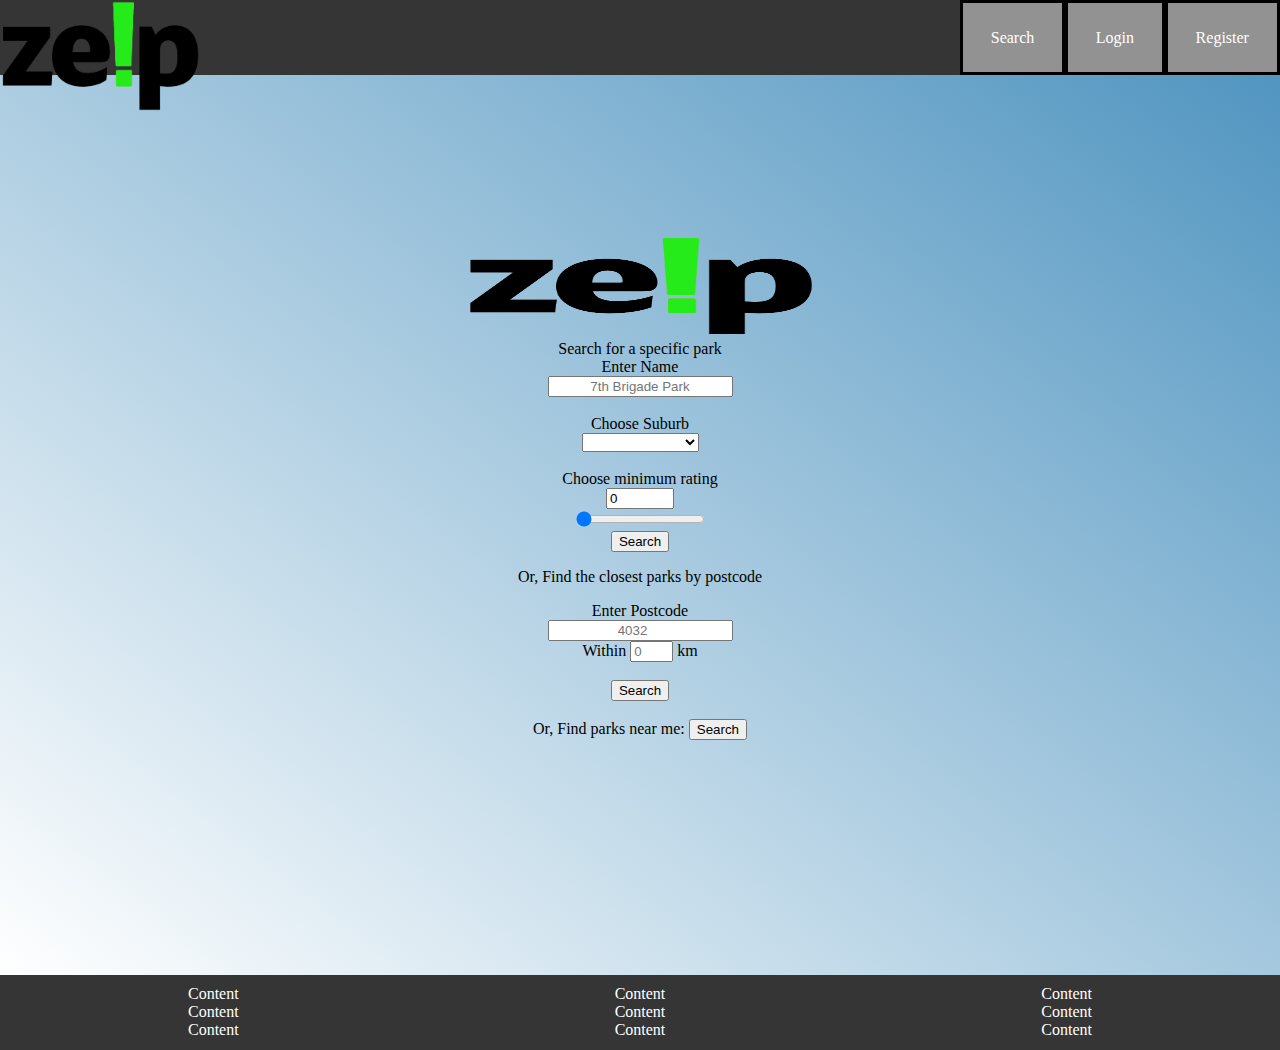
<file: Web Computing Project/stage1/index.html>
<!doctype html>
<link rel="stylesheet" type="text/css" href="css/styling.css"/>
<html>
<head>
<meta charset="utf-8">
<title>Search Page</title>
<script type="text/javascript" src="scripts/functions.js"></script>
</head>

<body>
<div class="header">
	<div class="logo">
    <img src="images/logo.png" alt="something" height="100%" width="100%">
    </div>

    <div class="menu">
    <a href="index.html">Search</a>
    <a href="#">Login</a>
    <a href="#">Register</a>
    </div>
</div>
<div id="container" class="container">
	<div class="body">
    	<div class="innerbody">
        	<img src="images/logo.png" alt="something" height="100px" width="100%">
            <form action="Results_page.html">
            Search for a specific park
            <br>
            Enter Name <br>
            <input type="text" placeholder="7th Brigade Park" style="text-align:center">
            <br><br>
            
            Choose Suburb <br>
            <select>
            	<option></option>
              	<option> Chermside </option>
                <option> Greenslopes </option>
                <option> UPR Mt Gravatt </option>
            </select>
            
            <br><br>
            Choose minimum rating <br>
            <input type="number" required id="rating" style="width:60px;" max="5" min="0" step="1" onChange="updateRating(this.value,'ratingrange');" value="0">
            <br>
            <input  type="range" id="ratingrange" min="0" max="5" step="1" value = "0" onChange="updateRating(this.value,'rating');">
            
            
            <br> <input type="submit" value="Search">
            </form>
            
            <form>
             <p>Or,  Find the closest parks by postcode </p>
            Enter Postcode <br>
            <input type="number" placeholder="4032" style="text-align:center; width:auto" min="0">
            <br>
            Within <input type="number" placeholder="0" style="width:35px;" min="0"> km
            <br><br>
            <input type="submit" value="Search">
            <br>
            </form>
            
            <form>
            <br>
            Or, Find parks near me: <input type="submit" value="Search">
            </form>
    	</div>
    </div>
</div>
<div id="footer" class="footer">
<div class="footerColumn">  
<a href="#"> Content </a> <br>
<a href="#"> Content </a> <br>
<a href="#"> Content </a>
</div>
<div class="footerColumn">
<a href="#"> Content </a> <br>
<a href="#"> Content </a> <br>
<a href="#"> Content </a>
</div>
<div class="footerColumn">
<a href="#"> Content </a> <br>
<a href="#"> Content </a> <br>
<a href="#"> Content </a>
</div>
</div>
</body>
</html>
</file>
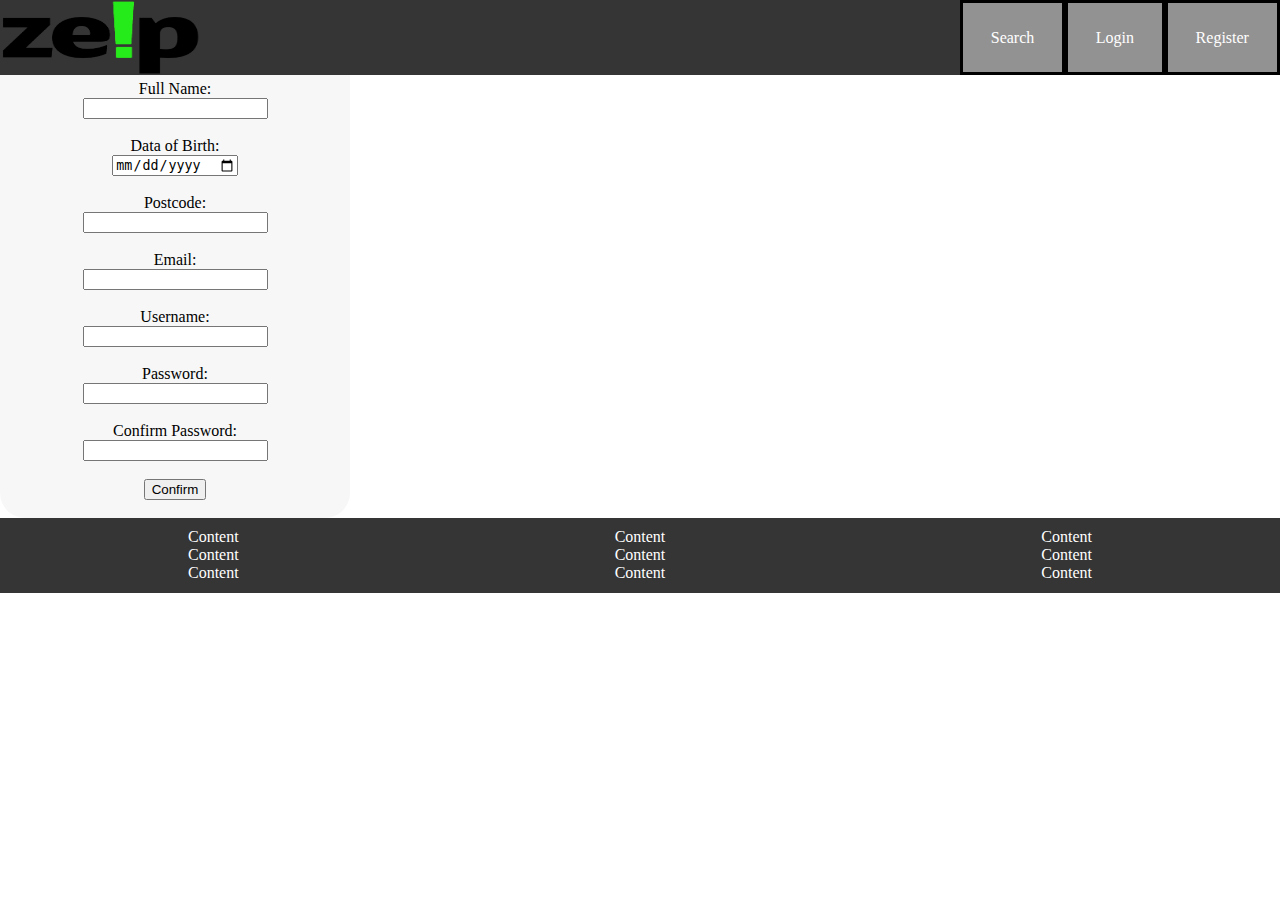
<file: Web Computing Project/stage1/Registration.html>
<!doctype html>
<link rel="stylesheet" type="text/css" href="css/registrationstyling.css"/>
<link rel="stylesheet" type="text/css" href="css/sitestyling.css"/>
<html>
<head>
<meta charset="utf-8">
<title>Registration</title>
<script type="text/javascript" src="scripts/functions.js"></script>
<script type="text/javascript" src="scripts/registrationvalidation.js"></script>
</head>

<body>
<div class="header">
	<div class="logo">
    <img src="images/logo.png" alt="something" height="100%" width="100%">
    </div>

    <div class="menu">
    <a href="index.html">Search</a>
    <a href="#">Login</a>
    <a href="Registration.html">Register</a>
    </div>
</div>
<div id="container" class="container">
	<div class="body">
    	<div class="innerbody">
        	<h1> Registration </h1>
            <form action="index.html" onSubmit=" return validateAll(this)">
            <label> Full Name: </label><br>
            <input name="fname" type="text" onKeyPress="turnOffError('invalidName')" required> 
            <br><span id="invalidName" class="error"></span><br>
            <label> Data of Birth: </label><br>
            <input type="date" name="date"> <br><br>
            <label> Postcode: </label><br>
            <input type="number" min="0" name="postcode" onKeyPress="turnOffError('invalidName')"> 
            <br><span id="invalidPostcode" class="error"> </span><br>
            <label> Email: </label> <br>
            <input type="email"><br><br>
            <label> Username: </label><br>
            <input name="username" type="text" onKeyPress="turnOffError('invalidUsername')" required> 
            <br><span id="invalidUsername" class="error"></span><br>
            <label> Password: </label><br>
            <input name="password" type="password" onKeyPress="turnOffError('invalidPassword')" required> 
            <br><span id="invalidPassword" class="error"> </span><br>
            <label> Confirm Password: </label><br>
            <input type="password" name="confpassword" onKeyPress="turnOffError('invalidPassword')" required><br><br>
            <input type="submit" value="Confirm"><br><br>
            </form>
        </div>
    </div>
</div>
<div id="footer" class="footer">
<div class="footerColumn">  
<a href="#"> Content </a> <br>
<a href="#"> Content </a> <br>
<a href="#"> Content </a>
</div>
<div class="footerColumn">
<a href="#"> Content </a> <br>
<a href="#"> Content </a> <br>
<a href="#"> Content </a>
</div>
<div class="footerColumn">
<a href="#"> Content </a> <br>
<a href="#"> Content </a> <br>
<a href="#"> Content </a>
</div>
</div>
</body>
</html>
</file>
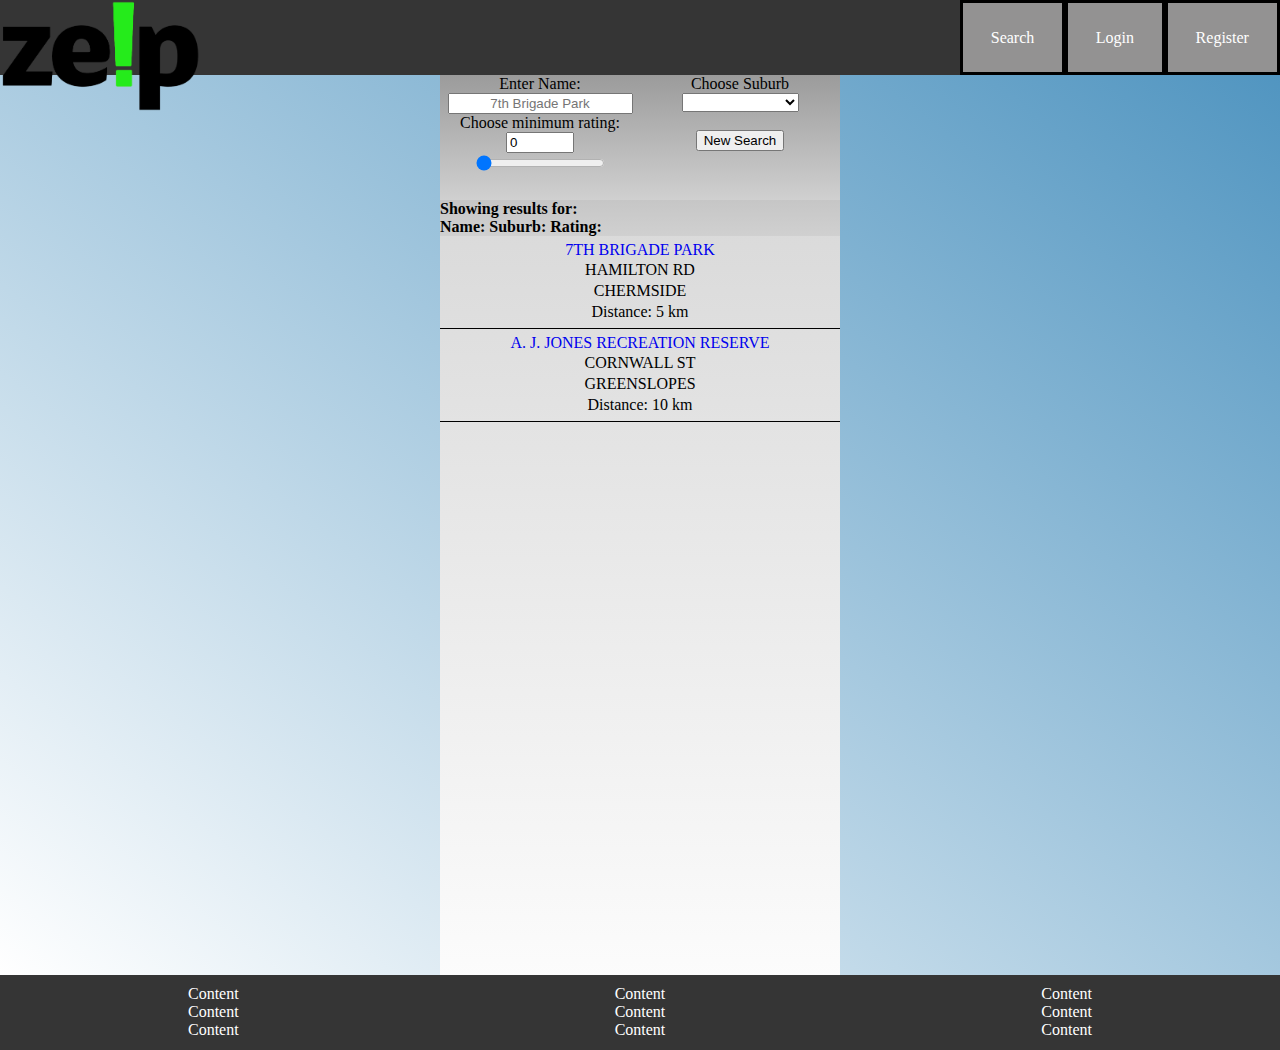
<file: Web Computing Project/stage1/Results_page.html>
<!doctype html>
<link rel="stylesheet" type="text/css" href="css/styling.css"/>
<html>
<head>
<meta charset="utf-8">
<title>Results Page</title>
<script type="text/javascript" src="scripts/functions.js"></script>
</head>

<body>
<div class="header">
	<div class="logo">
    <img src="images/logo.png" alt="something" height="100%" width="100%">
    </div>

    <div class="menu">
    <a href="index.html">Search</a>
    <a href="#">Login</a>
    <a href="#">Register</a>
    </div>
</div>

<div id="container" class="container">
	<div class="body" >
    	<div class="mainResultsPageSection" >
        	<div class="miniSearchSection">
            
            <form id="newSearchForm" onsubmit="return newSearch(this)">
            <div class="miniSearchleftColumn"> 
            Enter Name:
            <input name="parkName" type="text" placeholder="7th Brigade Park" style="text-align:center">
            Choose minimum rating: <br>
            <input id="rating" type="number" required  style="width:60px;" max="5" min="0" step="1" onChange="updateRating(this.value,'ratingrange');" value="0">
            <br>
            <input id="ratingrange" name="ratingrange" type="range"  min="0" max="5" step="1" value = "0" onChange="updateRating(this.value,'rating');">
            </div>
            <div class="miniSearchrightColumn" style="padding:0px;margin:0px;">
           	Choose Suburb <br>
            <select name="parkSuburb">
            	<option></option>
              	<option> Chermside </option>
                <option> Greenslopes </option>
                <option> UPR Mt Gravatt </option>
            </select>
            <br><br>
            <input type="submit" value="New Search" > 
            </div>
            </form>
            
            </div>
            
            <div class="searchedForSection" style="text-decoration:">
            <strong> Showing results for: </strong> <br>
            <b> Name: </b> <a id="searchedName"></a>
            <b> Suburb: </b> <a id="searchedSuburb"></a>
            <b> Rating: </b> <a id="searchedRating"></a>
            </div>
            
            <div class="resultsSection" style="">
            	<table class="resultsTable">
                	<tr>
                    <td> 
                    <a href="#"> 7TH BRIGADE PARK </a> 
                    <p> HAMILTON RD </p>
                    <p> CHERMSIDE </p>
                   	<p> Distance: 5 km </p>
                    </td>
                    </tr>
                    <tr>
                    <td> 
                    <a href="#"> A. J. JONES RECREATION RESERVE </a> 
                    <p> CORNWALL ST </p>
                    <p> GREENSLOPES </p>
                    <p> Distance: 10 km </p>
                    </td>
                    </tr>
                </table>
            </div>
        </div>
    </div>
</div>
<div id="footer" class="footer">
<div class="footerColumn">  
<a href="#"> Content </a> <br>
<a href="#"> Content </a> <br>
<a href="#"> Content </a>
</div>
<div class="footerColumn">
<a href="#"> Content </a> <br>
<a href="#"> Content </a> <br>
<a href="#"> Content </a>
</div>
<div class="footerColumn">
<a href="#"> Content </a> <br>
<a href="#"> Content </a> <br>
<a href="#"> Content </a>
</div>
</div>
</body>
</html>
</file>
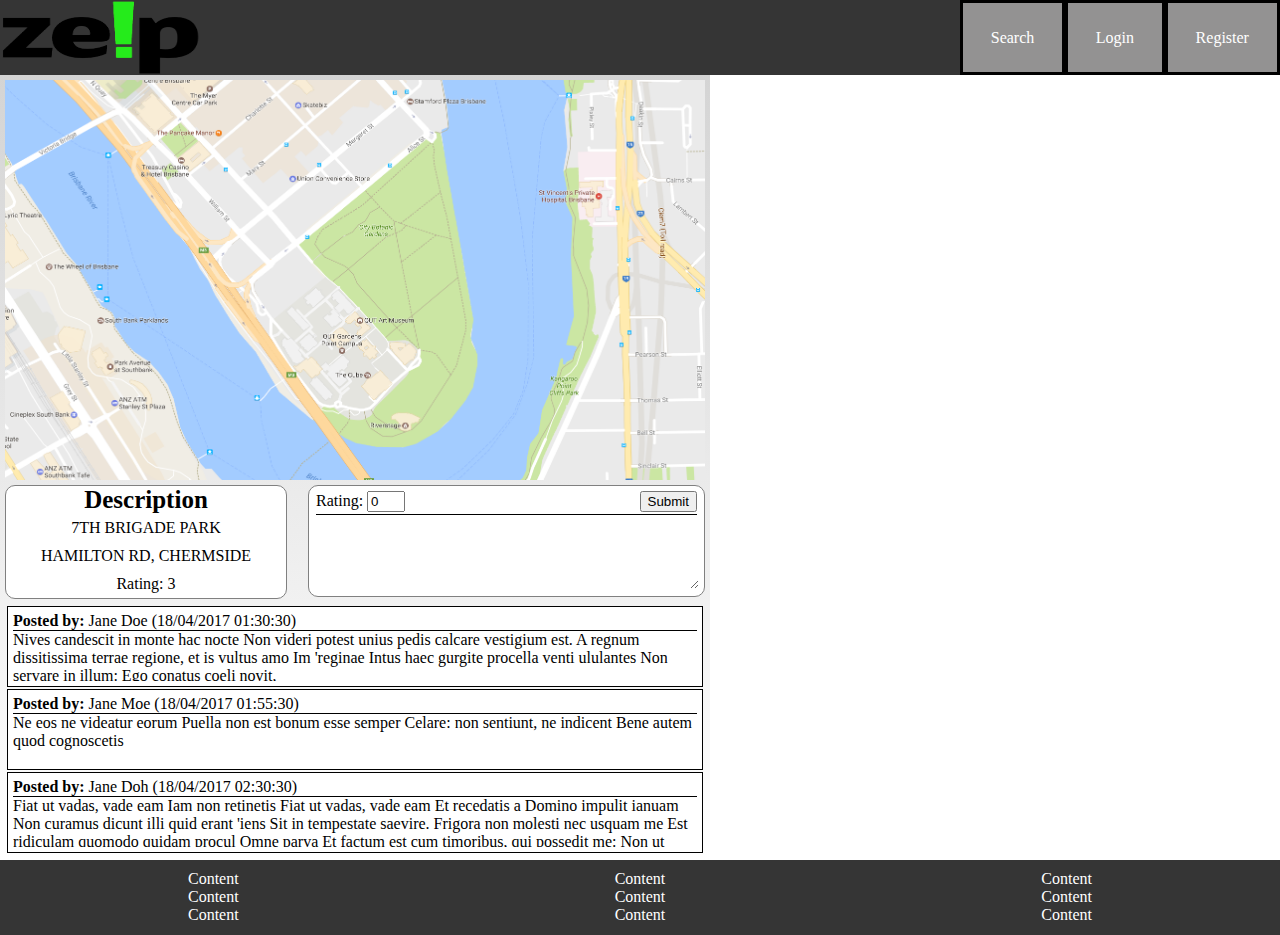
<file: Web Computing Project/stage1/Sample_page.html>
<!doctype html>
<link rel="stylesheet" type="text/css" href="css/sitestyling.css"/>
<link rel="stylesheet" type="text/css" href="css/samplepagestylings.css"/>
<html>
<head>
<meta charset="utf-8">
<title>Sample Page</title>
<script type="text/javascript" src="scripts/functions.js"></script>
</head>

<body>
<div class="header">
	<div class="logo">
    <img src="images/logo.png" alt="something" height="100%" width="100%">
    </div>

    <div class="menu">
    <a href="index.html">Search</a>
    <a href="#">Login</a>
    <a href="Registration.html">Register</a>
    </div>
</div>

<div id="container" class="container">
	<div class="body">
    	<div class="mainSection">
        <div class="mapSection">
        	<img src="images/map.PNG" alt="something" height="100%" width="100%">
        </div>
        <div class="descriptionSection">
        	<b > Description </b>
            <p > 7TH BRIGADE PARK </p>
            <p> HAMILTON RD, CHERMSIDE</p>
            <p> Rating: 3 </p>
        </div>
        <div class="myReviewSection" style="height:100px;">
        <form>
        	<fieldset>
        	<label style="display:inline-block"> Rating: </label>
            <input required type="number" id="rating" name="rating" style="width:30px;" max="5" min="0" step="1" value="0">
            <input type="submit" style="float:right;">
            </fieldset>
            <textarea name="review" id="review"></textarea>
        </form>
        </div>
        <div class="reviewSection">
        <table>
        <tr>
            <td>
            <div class="reviewHeader">
            <b> Posted by: </b> <a name="Username"> Jane Doe </a>
           	<a name="date"> (18/04/2017 01:30:30) </a>
            </div>
            <div class="reviewBody">
            <a> Nives candescit in monte hac nocte
                Non videri potest unius pedis calcare vestigium est.
                A regnum dissitissima terrae regione,
                et is vultus amo Im 'reginae
                Intus haec gurgite procella venti ululantes
                Non servare in illum:
                Ego conatus coeli novit, 
            </a>
            </div>
            </td>
        </tr>
       <tr>
            <td>
            <div class="reviewHeader">
            <b> Posted by: </b> <a name="Username"> Jane Moe </a>
           	<a name="date"> (18/04/2017 01:55:30) </a>
            </div>
            <div class="reviewBody">
            <a> 
                Ne eos
                ne videatur eorum
                Puella non est bonum esse semper
                Celare: non sentiunt,
                ne indicent
                Bene autem quod cognoscetis
            </a>
            </div>
            </td>
        </tr>
        <tr>
            <td>
            <div class="reviewHeader">
            <b> Posted by: </b> <a name="Username"> Jane Doh </a>
           	<a name="date"> (18/04/2017 02:30:30) </a>
            </div>
            <div class="reviewBody">
            <a>
            Fiat ut vadas, vade eam
            Iam non retinetis
            Fiat ut vadas, vade eam
            Et recedatis a Domino impulit ianuam
            Non curamus
            dicunt illi quid erant 'iens
            Sit in tempestate saevire.
            Frigora non molesti nec usquam me 
            Est ridiculam quomodo quidam procul
            Omne parva
            Et factum est cum timoribus, qui possedit me:
            Non ut omnino mihi
            Aliquam vide quid possum facere
            Ut probetur in fines voveo perfringere Thebas
            Nemo jus nullum iniuria, nullum regit me,
            Liber sum!
            Fiat ut vadas, vade eam
            Et ego unum caelum cum venti
            Fiat ut vadas, vade eam
            Numquam me clamare
            Ecce sto
            Et hic youll manere
            Sit in tempestate saevire
            Flurries vis aere in terram meam
            Fractals gelida est anima mea in spiram, in circuitu
            Dixitque ad frigoris, sicut crystallizes quos nemo posse superari
            Im 'non iens retro in praeteritum in praeteritis
            Fiat ut vadas, vade eam
            Et sicut et oriri in ipso ortu matutino
            Fiat ut vadas, vade eam
            Quod perfectum puella abiit
            Ecce sto
            In lumine diei
            Sit in tempestate saevire
            Quod frigus numquam sunt compages meae usquam!
            </a>
            
            </div>
            </td>
        </tr>
        </table>
        </div>
        </div>
    </div>
</div>
<div id="footer" class="footer">
<div class="footerColumn">  
<a href="#"> Content </a> <br>
<a href="#"> Content </a> <br>
<a href="#"> Content </a>
</div>
<div class="footerColumn">
<a href="#"> Content </a> <br>
<a href="#"> Content </a> <br>
<a href="#"> Content </a>
</div>
<div class="footerColumn">
<a href="#"> Content </a> <br>
<a href="#"> Content </a> <br>
<a href="#"> Content </a>
</div>
</div>
</body>
</html>
</file>
<file: Web Computing Project/stage1/css/styling.css>
/* CSS Document */
Body {
	margin:0px;	
}

div.header{
	position:fixed;
	margin:0px;
	background-color: rgba(53,53,53,1.00);
	height:75px;
	width:100%;
}

div.menu{
	height:100%;
	width:25%;
	float:right;
	display:table;
}

div.logo{
	height:100%;
	width:200px;
	float:left;
	display:table;
}

div.menu a {
	color:white;
	display: table-cell;
	padding:25px;
	height:100%;
	text-align:center;
	vertical-align:middle;
	text-decoration:none;
	background-color:rgba(147,146,146,1.00);
	border-style:solid;
	border-color:black;
}

div.menu a:hover {
	background-color:rgba(195,192,192,1.00);
 	text-decoration: underline;
}

div.container{
	background: linear-gradient(to bottom left, rgba(74,145,190,1.00), white);
	height:975px;
	width:100%;
	display: table;
}

div.body{
	display:table-cell;
	vertical-align: middle;
	align-content:center;
}

div.innerbody{
	display:table;
	height:auto;
	width:350px;
	overflow:auto;
	margin-left:auto;
	margin-right:auto;
	text-align:center;	
}

div.footer{
	background-color: rgba(53,53,53,1.00);	
	height:75px;
	width:100%;
	display:table;
}

div.footerColumn {
	padding-top:10px;
	display:table-cell;
	text-align:center;
}

div.footerColumn a{
	text-align:center;
	color:white;
	text-decoration:none;
}

div.footerColumn a:hover {
	text-decoration:underline;
}

/* Results page stylings */
div.mainResultsPageSection{
	padding-top:75px;
	display:table; 
	width:400px; 
	height:100%; 
	margin-left:auto;
	margin-right:auto;
	background: linear-gradient(to bottom, rgba(208,208,208,1.00), white);
	overflow:hidden;
}

div.miniSearchSection{
	width:100%;
	height:125px;
	background: linear-gradient(to bottom, rgba(155,155,155,1.00), rgba(208,208,208,1.00));
}

div.miniSearchleftColumn{
	height:100%; 
	width:50%; 
	float:left;
	text-align:center;	
}

div.miniSearchrightColumn{
	height:100%; 
	width:50%; 
	float:right;
	text-align:center;	
}

div.searchedForSection{
	width:100%;
	height:auto;
	float:left;
	background: linear-gradient(to bottom, rgba(198,198,198,1.00), rgba(208,208,208,1.00));
	overflow:hidden;
}

div.resultsSection{
	width:100%;
	height:auto;
	text-align:center;
}

div.resultsSection p {
	padding:1px;
	margin:1px;
}

div.resultsSection a {
	text-decoration:none;
}

div.resultsSection a:hover {
	text-decoration:underline;
}

table.resultsTable {
	border-collapse: collapse; 
	margin-left:auto; 
	margin-right:auto; 
	width:100%; 
	text-align:center;
}

table.resultsTable tr {
	border-bottom: solid thin; 
}

table.resultsTable td {
	padding:5px;
}
</file>
<file: Web Computing Project/stage1/css/registrationstyling.css>
/* CSS Document */
div.innerbody{
	display:table;
	height:auto;
	width:350px;
	overflow:auto;
	margin-left:auto;
	margin-right:auto;
	text-align:center;
	background-color:rgba(247,247,247,1.00);
	border-radius: 25px;
}
</file>
<file: Web Computing Project/stage1/css/sitestyling.css>
/* CSS Document */
Body {
	margin:0px;	
}

div.header{
	position:fixed;
	margin:0px;
	background-color: rgba(53,53,53,1.00);
	height:75px;
	width:100%;
	min-width: 525px;
}

div.menu{
	height:100%;
	width:25%;
	float:right;
	display:table;
}

div.logo{
	height:100%;
	width:200px;
	float:left;
}

div.menu a {
	color:white;
	display: table-cell;
	padding:25px;
	height:100%;
	text-align:center;
	vertical-align:middle;
	text-decoration:none;
	background-color:rgba(147,146,146,1.00);
	border-style:solid;
	border-color:black;
}

div.menu a:hover {
	background-color:rgba(195,192,192,1.00);
 	text-decoration: underline;
}

div.container{
}

div.body{
	display:table-cell;
	vertical-align: middle;
	align-content:center;
}

div.footer{
	background-color: rgba(53,53,53,1.00);	
	height:75px;
	width:100%;
	display:table;
}

div.footerColumn {
	padding-top:10px;
	display:table-cell;
	text-align:center;
}

div.footerColumn a{
	text-align:center;
	color:white;
	text-decoration:none;
}

div.footerColumn a:hover {
	text-decoration:underline;
}

span.error {
	color:rgba(255,0,4,1.00);
	visibility:hidden;
	height:auto;
}
</file>
<file: Web Computing Project/stage1/css/samplepagestylings.css>
/* CSS Document */
div.mainSection{
	padding-top:80px;
	padding-left:5px;
	padding-right:5px;
	padding-bottom:5px;
	display:table; 
	width:700px;; 
	height:100%; 
	margin-left:auto;
	margin-right:auto;
	background: linear-gradient(to bottom, rgba(208,208,208,1.00), white);
	overflow:hidden;
}

div.mapSection {
	width:100%; 
	height:400px;
	margin-bottom:5px;
}

div.descriptionSection {
	text-align:center;
	width:40%; 
	height:auto; 
	margin-bottom:5px;
	float:left;
	background-color:rgba(255,255,255,1.00);
	border:thin solid;
	border-color:grey;
	border-radius:10px;
}

div.descriptionSection b {
	font-size:25px; 
	padding:0px;
}

div.descriptionSection p {
	padding:5px; 
	margin:0px
}

div.myReviewSection {
	text-align:left;
	padding:5px;
	width:55%; 
	height:auto; 
	margin-bottom:5px;
	float:right;
	background-color:rgba(255,255,255,1.00);
	border:thin solid;
	border-color:grey;
	border-radius:10px;
}

div.myReviewSection fieldset {
	padding:0px;
	padding-bottom:2px;
	border:none;
	border-bottom:thin solid;
}

div.myReviewSection textarea {
	margin-top:5px; 
	width:99%;
	border:none;
	min-height:65px;
	height:auto;
}

div.reviewSection{
	width:100%; 
	height:auto;
	float:left; 	
}

div.reviewSection table {
	width:100%; 	
}

div.reviewSection td {
	border:thin solid; 
	background-color:rgba(255,255,255,1.00);
	padding:5px;
}

div.reviewHeader {
	width:auto; 
	border-bottom:thin solid;
}

div.reviewBody {
	width: auto;
	height:50px;
	overflow:hidden;
}
</file>
